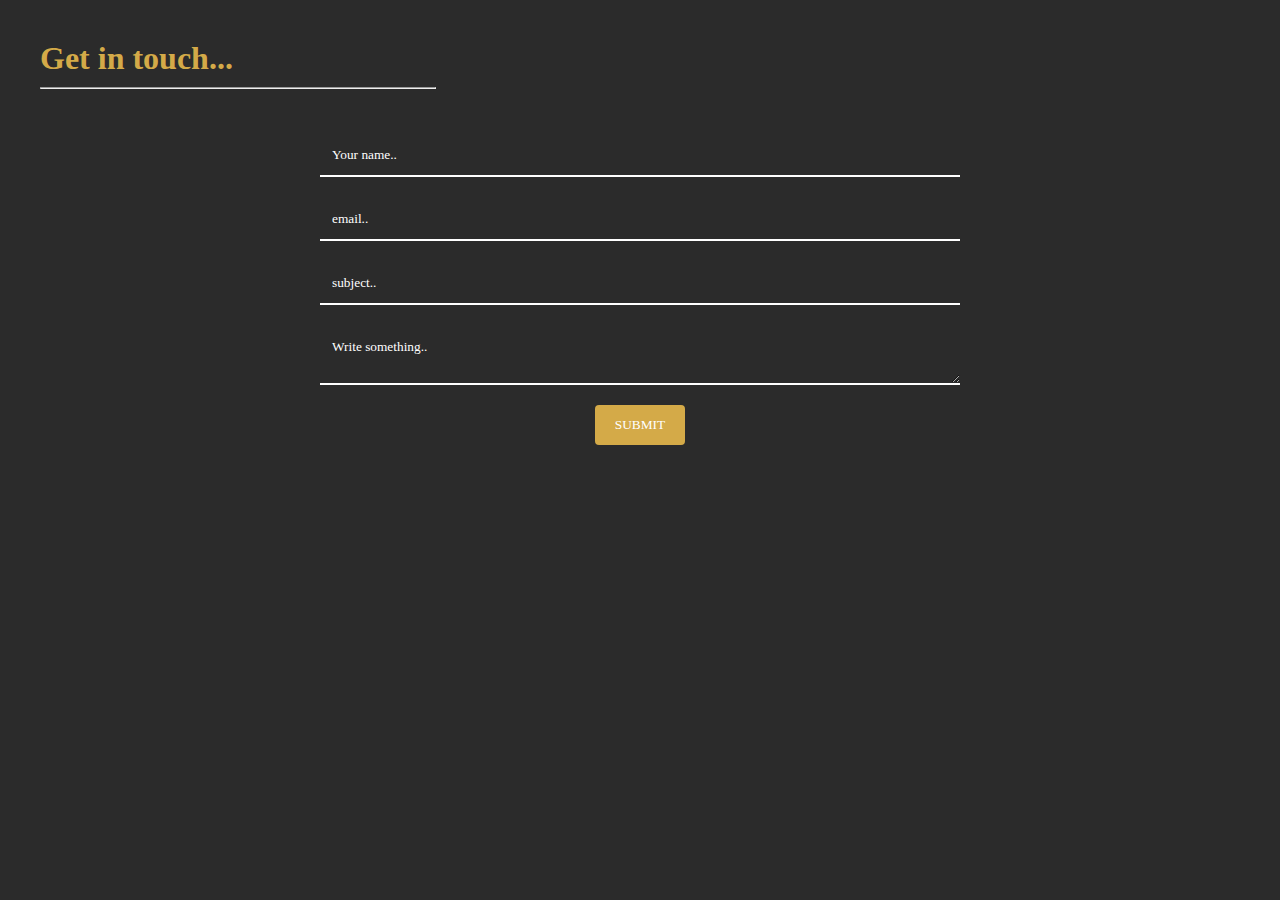
<file: mail.html>
<!DOCTYPE html>
<html>
<head>
	<title>Get In Touch</title>
	<link href="mail_style.css" rel="stylesheet" type="text/css" >
</head>
<body>


	<div class="contact-test">

			<div class="title">
				<h2 class="about">Get in touch...</h2>
				<hr class="intro">
			</div>

			

			<div class="contact-center">
				<div class="info-form">
					<form action="https://formspree.io/diego.valdes.jr@gmail.com" method="POST" style="width: 100%">

<!--					<label for="name">NAME</label> -->
						<input type="text" name="name" placeholder="Your name..">

<!--					<label for="email">EMAIL</label> -->
						<input type="text" name="email" placeholder="email..">

<!--					<label for="subject">SUBJECT</label> -->
						<input type="text" name="subject" placeholder="subject..">

<!--					<label for="message">MESSAGE</label> -->
						<textarea name="message" placeholder="Write something.." wrap="soft"></textarea>
			<!-- style="height:200px" -->
						<div class="contact-center">
							<input type="submit" name="submit" value="SUBMIT">
						</div>

					</form>

				</div>

			</div>

		</div>

</body>
</html>
</file>
<file: mail_style.css>
*::-webkit-input-placeholder {
    color: white;
}
*:-moz-placeholder {
    /* FF 4-18 */
    color: white;
}
*::-moz-placeholder {
    /* FF 19+ */
    color: white;
}
*:-ms-input-placeholder {
    /* IE 10+ */
    color: white;
}

/*  default box size and margin*/
* {
    box-sizing: border-box;
    margin: 0;
    font-family: Open Sans;
    color: white;
}

/*************************************************************************************************************
* Contact
*/
.contact-test {
	position: absolute;
	background-color: #2b2b2b;
	width: 100%; 
	height: auto;
	display: inline-block;
    /* Stretch to fit screen */
    top: 0px;
    bottom: 0px;
}

.title {
    margin: 40px;
}

hr.intro {
    width: 33%;
    background-color: #D4AA48;
    color: #D4AA48;
    height: 2px;
}

h2.about {
    color: #D4AA48;
    padding-bottom: 10px;
    font-family: times;
    font-size: 2em;
}

div.contact-center {
    width: %100;
    display: flex;
    flex-direction: row;
    flex-wrap: wrap;
    justify-content: center;
    align-items: center;
}

div.info-form {
	width: 50%;
	height: auto;
    float: none;
}

/* Style inputs with type="text", select elements and textareas */
input[type=text], textarea {
    	width: 100%; /* Full width */
    	padding: 12px; /* Some padding */ 
    	/* border: 1px solid #ccc; /* Gray border */
	border: none;
    	/* border-radius: 4px; /* Rounded borders */
	border-bottom: 2px solid white;
    background-color: #2b2b2b; 
    /* box-sizing: border-box; /* Make sure that padding and width stays in place */
    	margin-top: 6px; /* Add a top margin */
    	margin-bottom: 16px; /* Bottom margin */
		color: white;

}

/*
input[type=text]:focus {
    color: white;
}
*/

/* Style the submit button with a specific background color etc */
input[type=submit] {
    background-color: #D4AA48;
    color: white;
    padding: 12px 20px;
    border: none;
    border-radius: 4px;
    cursor: pointer;
}

/* When moving the mouse over the submit button, add a darker green color */
input[type=submit]:hover {
    background-color: #987523;
}
</file>
